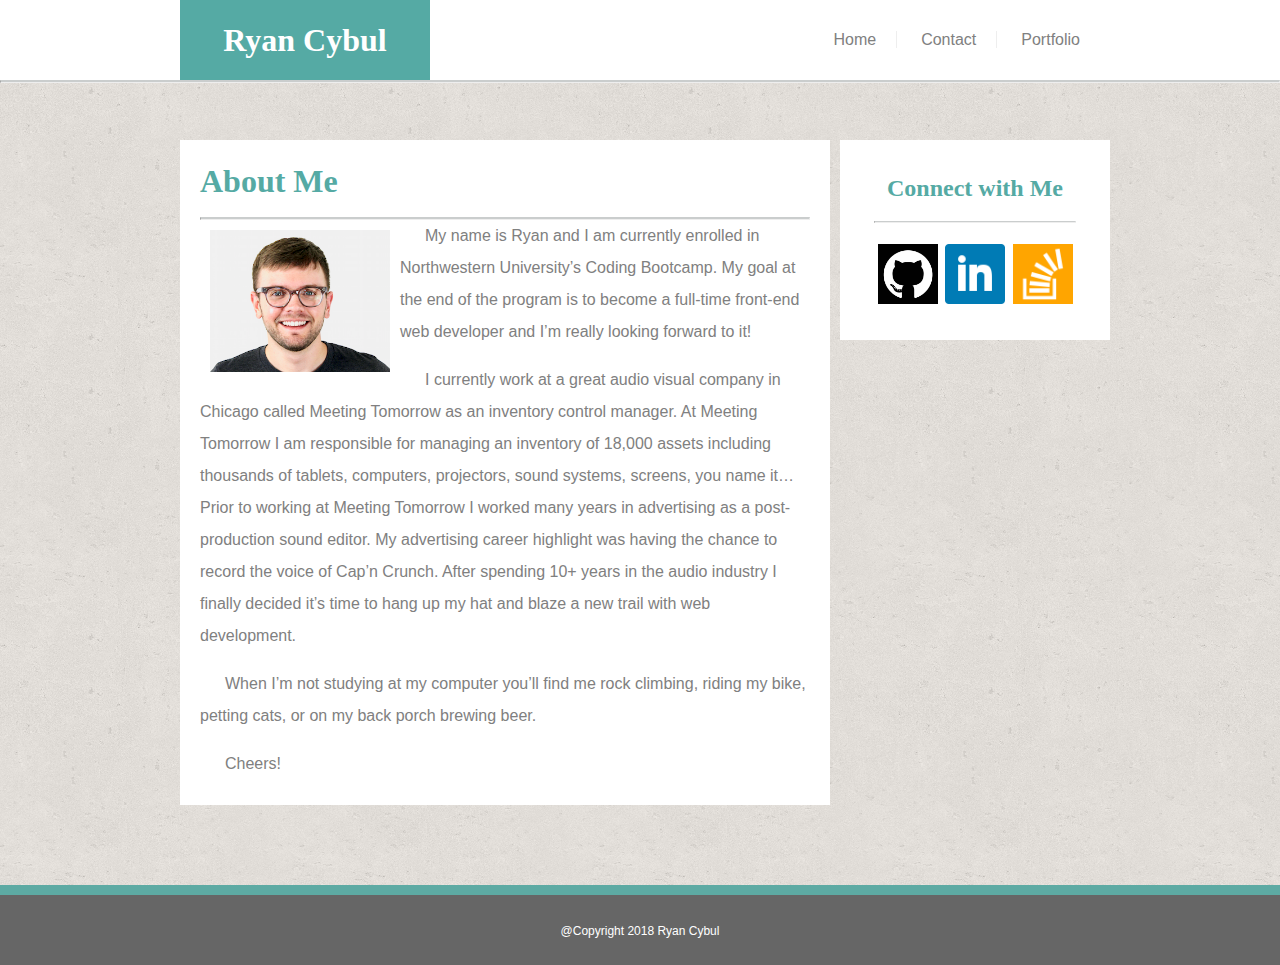
<file: index.html>
<!DOCTYPE html>
<html>
<head>
    <meta charset="utf-8" />
    <meta http-equiv="X-UA-Compatible" content="IE=edge">
    <meta name="viewport" content="width=device-width"> 
    <title>Ryan's Portfolio</title>
    <meta name="viewport" content="width=device-width, initial-scale=1">
    <link rel="stylesheet" type="text/css" href="./assets/css/reset.css">
    <link rel="stylesheet" type="text/css" href="./assets/css/style.css">
    
</head>
<body>
    
     <!-- header -->
     <header>
        <div class="header-wrapper">
            <h1 class="header-name">Ryan Cybul</h1>
         <nav>
            <a class="border-right" href="index.html">Home</a>
            <a class="border-right" href="contact.html">Contact</a>
            <a href="portfolio.html">Portfolio</a>
         </nav>
        </div>
        <hr class="hr-thick">
      </header>

      <div class="content">
          
      <!-- Main Content Area -->
      <div class="content-wrapper">

        <!-- Main Section -->
         <div class="content-main-section">
            <div>
                <h1 class="about-me">About Me</h1> 
            </div>
            <hr class="hr-thick">
            <section>
             <img class="profile-picture" src="./assets/images/ryan-c.png" alt="Profile picture">
             <p>My name is Ryan and I am currently enrolled in Northwestern University’s Coding Bootcamp.  My goal at the end of the program is to become a full-time front-end web developer and I’m really looking forward to it!</p>
             <br>
             <p>I currently work at a great audio visual company in Chicago called Meeting Tomorrow as an inventory control manager.  At Meeting Tomorrow I am responsible for managing an inventory of 18,000 assets including thousands of tablets, computers, projectors, sound systems, screens, you name it…  Prior to working at Meeting Tomorrow I worked many years in advertising as a post-production sound editor.  My advertising career highlight was having the chance to record the voice of Cap’n Crunch.  After spending 10+ years in the audio industry I finally decided it’s time to hang up my hat and blaze a new trail with web development.</p>
             <br>
             <p>When I’m not studying at my computer you’ll find me rock climbing, riding my bike, petting cats, or on my back porch brewing beer.</p>
             <br>
             <p>Cheers!</p>
            </section>
        </div>

        <!--Connect with me -->
        <div class="connect">
            <h2 class="connect-with-me">Connect with Me</h2>
            <hr class="hr-connect">
            <div class="icons-connect">
                <a href="https://github.com/ryancybul" target="_blank"><img class="resize-icon" src="./assets/images/Git.png" alt="Git Hub"></a>
                <a href="https://www.linkedin.com/in/ryancybul" target="_blank"><img class="resize-icon" src="./assets/images/linkedin.png" alt="LinkedIn"></a>
                <a href="https://stackoverflow.com/users/9005961/ryan-cybul" target="_blank"><img class="resize-icon" src="./assets/images/stackoverflow.png" alt="stockoverflow.png"></a>
            </div>    
        </div>
     </div>

    </div>

    <!-- footer -->
    <footer class="footer">
        <hr class="hr-footer">    
        <p class="footer-text">@Copyright 2018 Ryan Cybul</p>
    </footer>

</body>
</html>
</file>
<file: assets/css/style.css>
/* apply a natural box layout model to all elements, but allowing components to change */
html {
    box-sizing: border-box;
    height: 100%;
  }
  *, *:before, *:after {
    box-sizing: inherit;
  }

body {
    background-image: url("../images/cork-wallet.png")!important;
    display: flex;
    flex-direction: column;
    height: 100%;
}

    .content {
    flex: 1 0 auto;
} 

/*header style*/

header {
    background: white;
    position: fixed;
    top: 0;
    width: 100%;
    z-index: 2;
}

.header-wrapper {
    align-items: center;
    display: flex;
    justify-content: space-between;
    max-width: 960px;
    margin: 0 auto;
    padding-left: 20px;
}

.header-name   {
    align-items: center;
    background: #55aaa4;
    color: white;
    display: flex;
    Height: 80px;
    justify-content: center;
    text-decoration: none;
    width: 250px;
}  

header div a {
    text-decoration: none;
}

nav {
    padding: 20px;
}

nav a {
    padding: 0px 20px;
    text-decoration: none;
}

.border-right {
    border-right: 1px solid #eee;
}

 /*Main Content Area*/

.content-wrapper    {
    display: flex;
    justify-content: space-between;
    max-width: 960px;
    margin: 120px auto 60px auto;
    padding: 10px;
}

/*Main Section*/

.content-main-section {
    background: white;
    margin: 10px; 
    max-width: 650px;
    padding: 25px 20px;
    width: 100%;
}

.about-me {
    padding-bottom: 20px;
}

.content-main-section p {
    line-height: 2;
    text-indent: 25px;
}

.section    {
    padding-top: 10px;
}

/*form*/

.input {
    color: black;
    font-size: 1em;
    width: 100%;
}

.label {
    max-width: 600px;
    margin: 20px auto;
    width: 100%;
}

.submit {
    background-color: #55aaa4;
    color: white;
    display:inline-block;
    font-size: 14px;
    margin: 10px auto;
    padding:10px 30px;
    text-decoration: none;
    
}

.msg {
    color: black;
    font-size: 1em;
    min-height: 120px;
    max-width: 640px;
    width: 100%;
}

/*connect with me*/

.contact {
    align-self: center;
    display: flex;
    justify-content: space-between;
    margin: 10px;
    width: 75%;
}

.contactInfo {

    display: flex;
    flex-direction: column;
    height: 30%;
    width: 100%;
}

.connect    {
    align-items: center;
    background: white;
    display: flex;
    flex-direction: column;
    margin-top: 10px;
    min-width: 220px;
    height: 200px;
    justify-content: space-around;
    width: 270px;
}

.connectContact    {
    align-items: center;
    background: white;
    display: flex;
    flex-direction: column;
    margin-top: 10px;
    min-width: 220px;
    height: 460px;
    justify-content: space-around;
    width: 270px;
}

.connect-with-me {
    margin-top: 25px;
}

.hr-connect {
    border-top: .25px solid #cacdcd;
    margin: 0 auto;
    width: 75%;
}

.icons-connect {
    display: flex;
    justify-content: space-around;
    margin-bottom: 25px;
    width: 75%;
}

.location {
    text-align: center;
}

/*footer style*/

.footer {
    background: #666666;
    flex-shrink: 0;
    height: 80px;
    margin-top: auto;
    width: 100%;
}

.footer-text {
    color: white;
    font-size: .75em;
    padding-top: 30px;
    text-align: center;
}

/*line style*/

.hr-thick { 
   border-top: 2px solid #cacdcd;
   margin: 0 auto;
}

.hr-footer {
    border: 5px solid #5daaa3;
    margin: 0 auto;
}


/*font*/

p, nav a, .label {
    color: grey;
    font-family: 'Arial', 'Helvetica Neue', Helvetica, sans-serif;
}


h1, h2, h3  {
    color: #55aaa4;
    font-family: 'Georgia', Times, Times New Roman, serif;
    font-weight: bold;
    text-decoration: none;
}

h1 { 
    display: block;
    font-size: 2em;
    font-weight: bold;
}

h2 {
    display: block;
    font-size: 1.5em;
    font-weight: bold;
}

h3 { 
    display: block;
    font-size: 1.17em;
    font-weight: bold;
}

/*portfolio style*/

.links {
    align-items: center;
    border: 1px solid red;
    color: white;
    display: flex;
    padding: 5px;
    justify-content: space-around;
    width: 50%;
}

.portfolio-wrapper {
    align-items: center;
    display: flex;
    flex-direction: row;
    flex-wrap: wrap; 
    justify-content: space-between;
    width: 100%;
}

.portfolio-container {
    position: relative;
    margin: 20px 0px;
    width: 275px;
    height: auto;
}

.app-title {
    color: white;
    text-decoration: none;
}

.app-title-container{
    display: flex;
    bottom: 0;
    flex-direction: column;
    align-items: center;
    margin: 10px 0px;
    padding: 5px 0px;
    position: absolute;
    background-color: #55aaa4;
    text-align: center;
    width: 100%;
    z-index: 1;
}

.border {
    border: 1px solid red;
}

/*images*/

img {
    display: block;
}

.github {
    margin-top: 5px;
    width: 25px;
}

.resize-icon {
    height: 60px;
    width: 60px;
}
.resize-icon2 {
    height: 25px;
    width: 25px;
}

.profile-picture    {
    display: block;
    float: left;
    height: auto;
    padding: 10px 10px 0px 10px;
    width: 200px;
}

.portfolio-img {
    height: auto;
    width: 275px;
}

/*Alerts*/
.alert {
    text-align: center;
    padding: 10px;
    background: #55aaa4;
    color: #fff;
    margin-bottom: 10px;
    display: none;
}

/*Responsive*/

/*Desktop Layout*/
@media only screen and (max-width: 980px) and (min-width: 768px) {

}

/*Portfolio Page @ 850px*/

@media only screen and (max-width: 850px) {
    .portfolio-wrapper {
        flex-direction: column;
    }

    .portfolio-container {
        height:auto;
        width:340px;
    }

    .portfolio-img {
        width: 340px;
    }

}

/*Tablet Layout*/
@media only screen and (max-width: 768px) {
    
    .content-wrapper {
        align-items: center;
        flex-direction: column;
    }

    .content-main-section {
        width: 100%;
    }

    .connect {
        max-width: 650px;
        width: 100%;
    }

    .connectContact {
        max-width: 650px;
        width: 100%;
    }

    
}

/*Phone layout*/
@media only screen and (max-width: 640px) {
    
    
    .header {
        height: 100px;
        position: static;
    }
    .header-name {
        width: 100%;
    }

    .header-wrapper {
        flex-direction: column;
        padding: 0;
    }

    .content-wrapper {
        flex-direction: column;
        margin: 160px auto 60px auto;
    }
    /*centers profile picture*/
    .profile-picture    {
        float: none;
        height: auto;
        margin: 10px auto;
        width: 300px;
    }
    /*Aligns about me header center*/
    .about-me {
        text-align: center;
    }
    /*aligns portfolio pictures center*/
    .portfolio-wrapper {
        align-items: center;
        flex-direction: column;
    }

}
</file>
